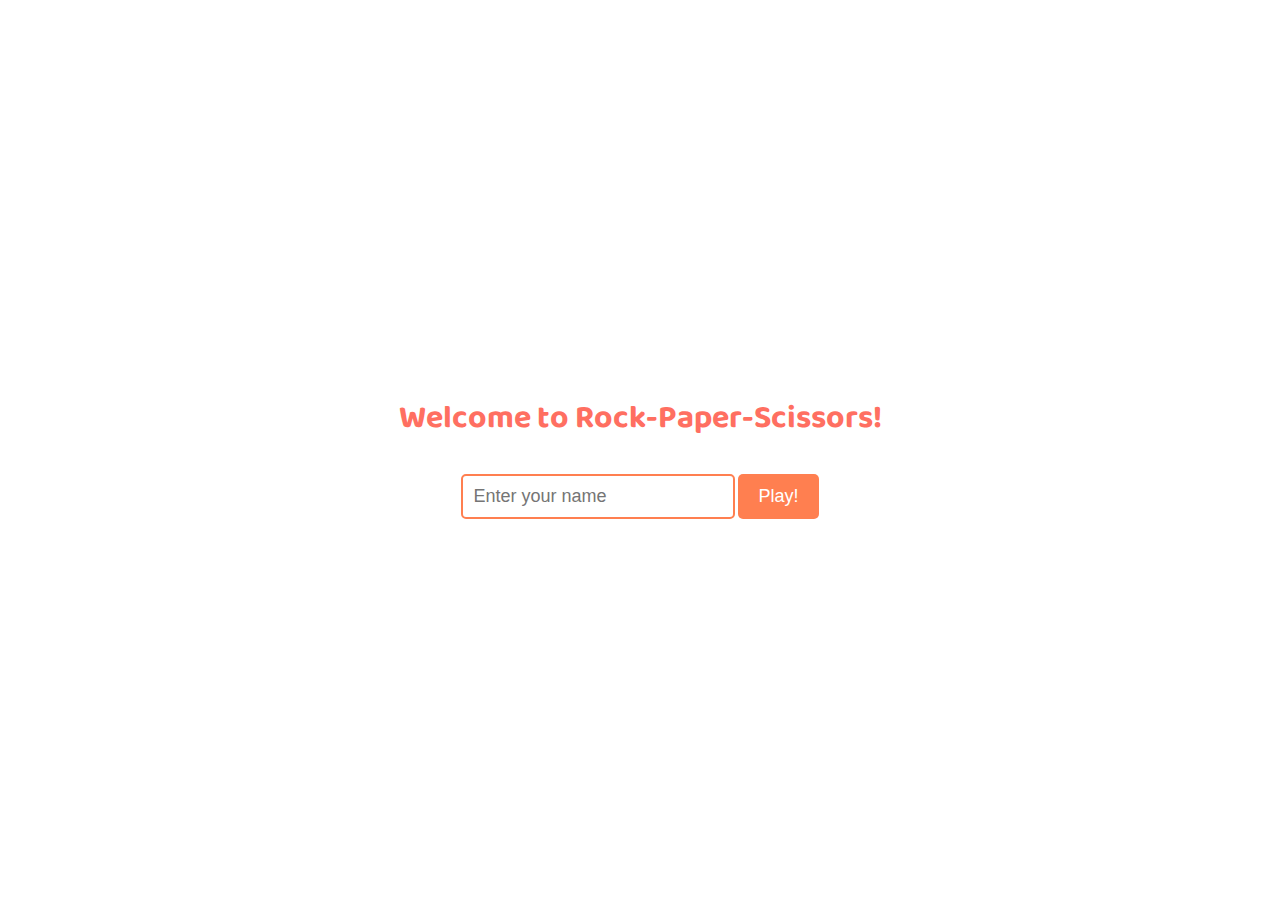
<file: index.html>
<!DOCTYPE html>
<html lang="en">
<head>
    <meta charset="UTF-8">
    <meta name="viewport" content="width=device-width, initial-scale=1.0">
    <title>Rock-Paper-Scissors</title>
    <link rel="stylesheet" href="static/style.css">
</head>
<body>
    <h1>Welcome to Rock-Paper-Scissors!</h1>
    <form id="name-form">
        <input type="text" id="player-name" placeholder="Enter your name" required>
        <button type="submit">Play!</button>
    </form>

    <script src="static/game.js"></script>

</body>
</html>
</file>
<file: static/style.css>
@import url('https://fonts.googleapis.com/css2?family=Baloo+2:wght@400;600&display=swap');

body {
    font-family: 'Baloo 2', cursive;
    display: flex;
    flex-direction: column;
    justify-content: center;
    align-items: center;
    height: 100vh;
    margin: 0;
    background-color: white;
}

.button-container {
    display: flex;
    justify-content: space-around;
    align-items: center;
    flex-wrap: wrap;
}

.choice-button-container {
    text-align: center;
    margin-bottom: 20px;
}

.choice-button {
    padding: 10px 20px;
    margin: 10px;
    font-size: 18px;
    font-family: 'Baloo 2', cursive;
    cursor: pointer;
    border: none;
    border-radius: 5px;
    background-color: #FF7F50;
    color: white;
    transition: transform 0.3s ease, background-color 0.3s ease;
}

.choice-button:hover {
    background-color: #FF6F61;
    transform: translateY(-3px);
}

.choice-button:active {
    background-color: #98FF98;
    transform: translateY(2px);
}

.choice-button.selected {
    background-color: #98FF98;
}

.image-container {
    text-align: center;
    margin-top: 5px;
}

.choice-image {
    margin-top: 5px;
    height: 75px;
}

#rock-img { margin-right: 15px; }
#paper-img { margin-right: 25px; margin-left: 15px; }
#scissors-img { margin-right: 30px; }
#lizard-img { margin-right: 20px; }
#spock-img { margin-right: 20px; }

h1 {
    font-size: 2rem;
    color: #FF6F61;
    font-family: 'Baloo 2', cursive;
    margin-bottom: 20px;
}

h3 {
    font-size: 1.5rem;
    color: #FF6F61;
    font-family: 'Baloo 2', cursive;
    margin-bottom: 10px;
}

.result-container {
    display: flex;
    flex-direction: column;
    align-items: center;
}

#result-message {
    font-size: 2rem;
    font-weight: bold;
    margin-top: 0;
    display: none;
    text-align: center;
}

.result-win {
    color: green;
}

.result-loss {
    color: red;
}

.result-tie {
    color: gray;
}

#ai-choice {
    font-size: 1.5rem;
    color: #FF6F61;
    font-family: 'Baloo 2', cursive;
    font-weight: bold;
    margin: 0;
    text-align: center;
}

#explanation-message {
    font-size: 2rem;
    color: #66CC66;
    font-family: 'Baloo 2', cursive;
    font-weight: bold;
    margin: 5px 0;
    text-align: center;
}

form input[type="text"] {
    padding: 10px;
    font-size: 18px;
    width: 250px;
    margin: 10px 0;
    border: 2px solid #FF7F50;
    border-radius: 5px;
    outline: none;
    transition: border-color 0.3s ease;
}

form input[type="text"]:focus {
    border-color: #FF6347;
}

form button {
    padding: 12px 20px;
    font-size: 18px;
    background-color: #FF7F50;
    color: white;
    border: none;
    border-radius: 5px;
    cursor: pointer;
    transition: background-color 0.3s ease;
}

form button:hover {
    background-color: #FF6347;
}
</file>
